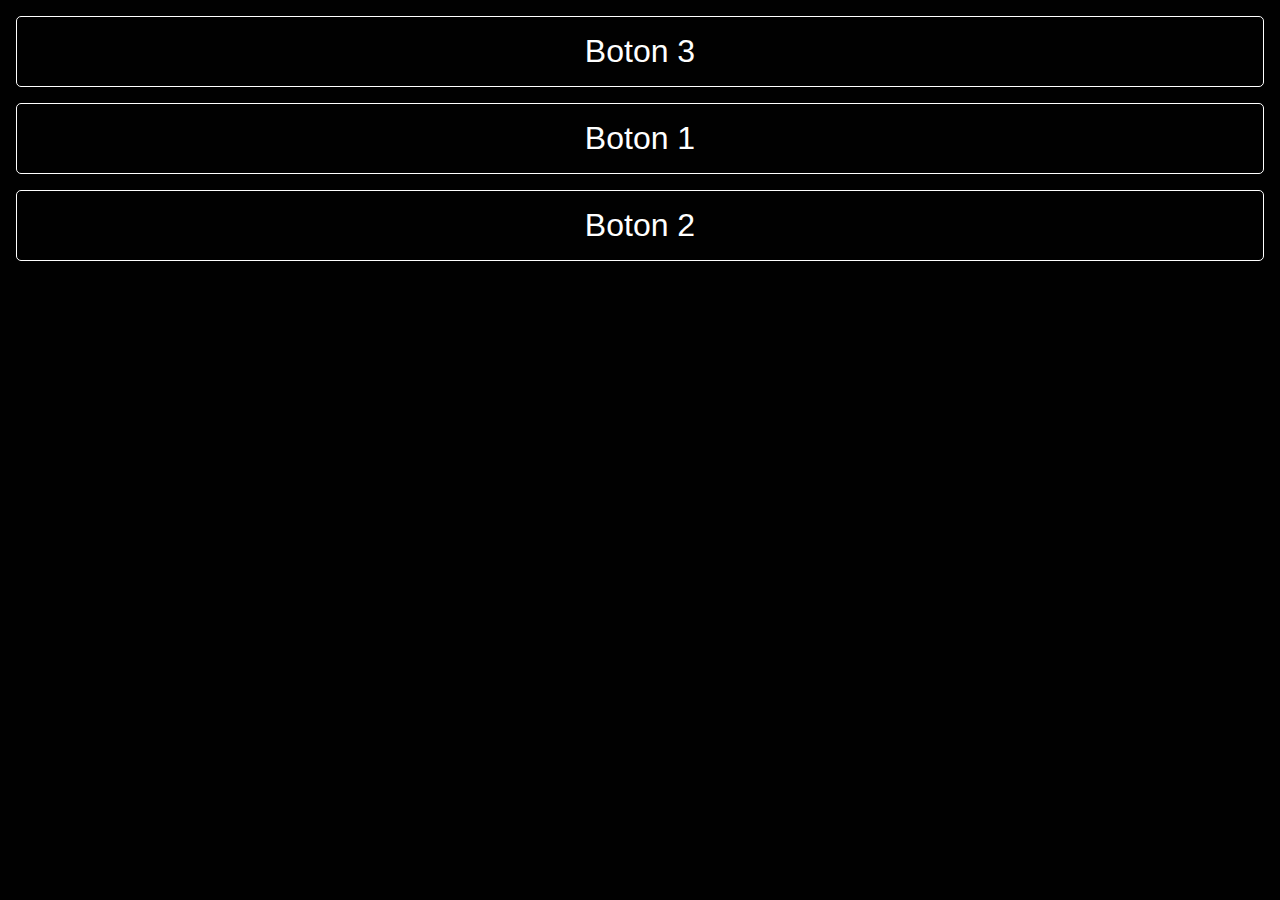
<file: clase3/index.html>
<!DOCTYPE html>
<html lang="en">
<head>
    <meta charset="UTF-8">
    <meta http-equiv="X-UA-Compatible" content="IE=edge">
    <meta name="viewport" content="width=device-width, initial-scale=1.0">
    <link rel="stylesheet" href="css/style.css">
    <title>Clase 3</title>
</head>
<body>
    <div class="btn" id="btn1" onclick="color()">
        Boton 3  
    </div>
    <div class="btn" id="btn1" onclick="color()">
        Boton 1   
    </div>

    <div class="btn" id="btn1" onclick="color()">
        Boton 2  
    </div>

    

    <script src="js/main.js"></script>
    
</body>
</html>
</file>
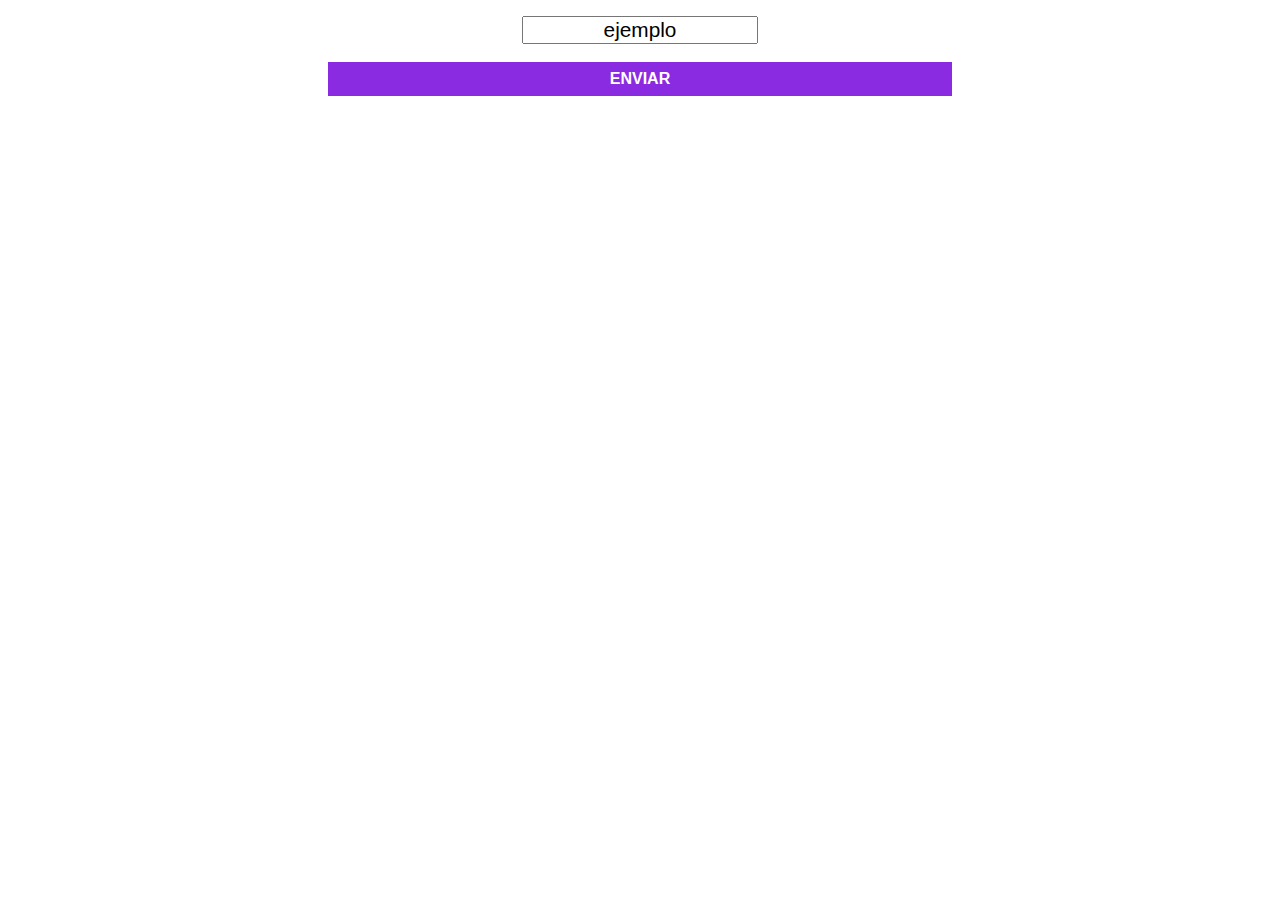
<file: clase4/index.html>
<!DOCTYPE html>
<html lang="en">
<head>
    <meta charset="UTF-8">
    <meta http-equiv="X-UA-Compatible" content="IE=edge">
    <meta name="viewport" content="width=device-width, initial-scale=1.0">
    <link rel="stylesheet" href="css/style.css">
    <title>Clase 4</title>
</head>
<body>
    
    <section class="info">
        <input type="text" name="data" id="data" value="ejemplo"><br>
        <div class="btn" onclick="getName()">enviar</div>
    </section>

    <section class="cards"></section>

    <script src="js/main.js"></script>
</body>
</html>
</file>
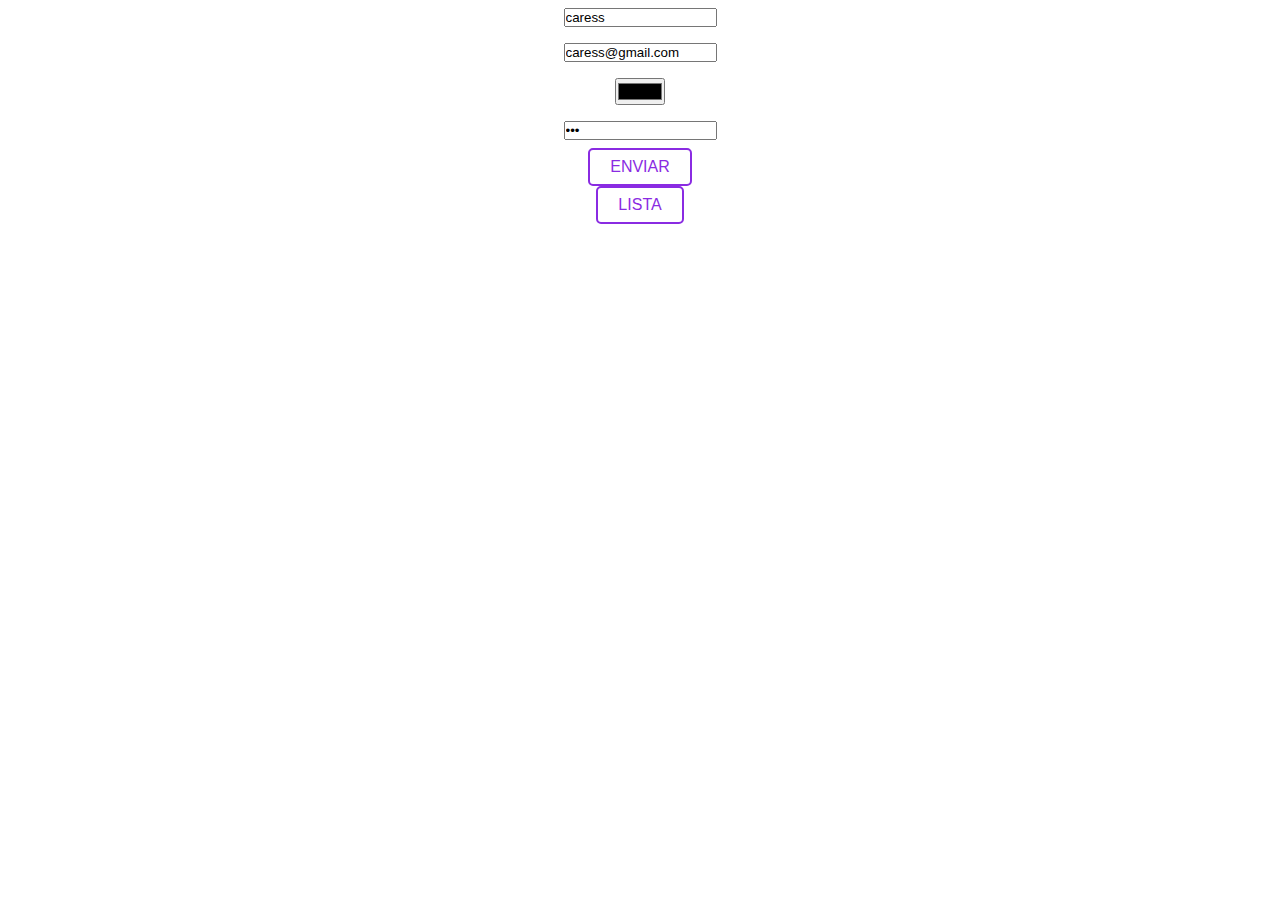
<file: clase5/index.html>
<!DOCTYPE html>
<html lang="en">
<head>
    <meta charset="UTF-8">
    <meta http-equiv="X-UA-Compatible" content="IE=edge">
    <meta name="viewport" content="width=device-width, initial-scale=1.0">
    <link rel="stylesheet" href="css/style.css">
    <title>Clase 4</title>
</head>
<body>
    

    <section class="form">
        <input type="text" name="" id="user" placeholder="usuario" value="caress"> 
        <input type="email" name="" id="email" placeholder="mail@mail.com" value="caress@gmail.com"> 
        <input type="color" name="" id="color"> 
        <input type="password" name="" id="pass" placeholder="password" value="123"> 

        <div class="btn" onclick="saveAllUsers()"> enviar</div>
        <div class="btn" onclick="renderAllUsers()"> lista</div>
    </section>

    <section class="users"></section>

    <script src="js/main.js"></script>
</body>
</html>
</file>
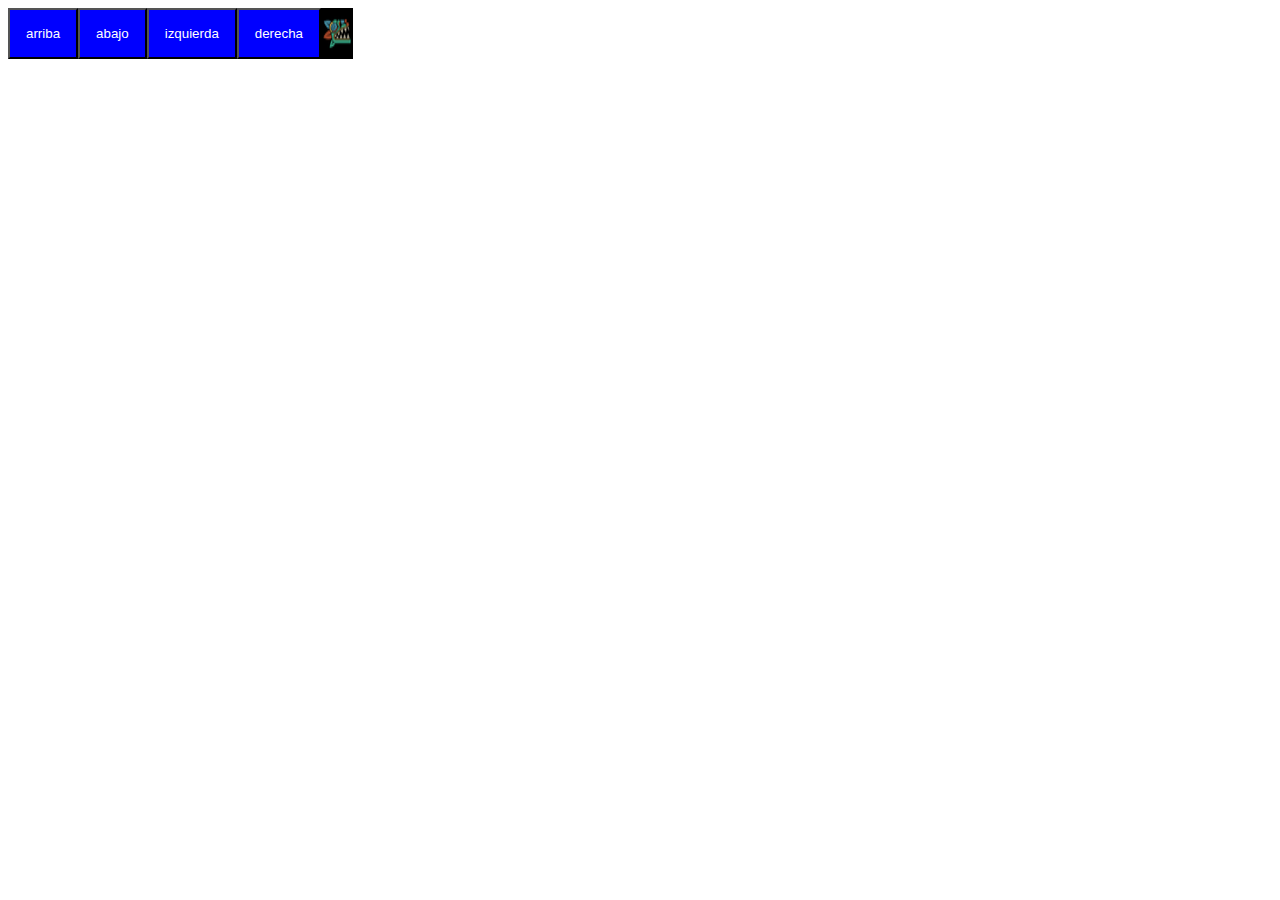
<file: clase6/index.html>
<!DOCTYPE html>
<html lang="es">
<head>
    <meta charset="UTF-8">
    <meta http-equiv="X-UA-Compatible" content="IE=edge">
    <meta name="viewport" content="width=device-width, initial-scale=1.0">
    <link rel="shortcut icon" href="img/favicon.png" type="image/x-icon">
    <link rel="stylesheet" href="css/style.css">
    <title>Clase 6</title>
</head>
<body onkeypress="teclas(event)">
    
    <button class="boton" onclick="click1(event)"><span>arriba</span></button>
    <button class="boton" onclick="click1(event)"><span>abajo</span></button>
    <button class="boton" onclick="click1(event)"><span>izquierda</span></button>
    <button class="boton" onclick="click1(event)"><span>derecha</span></button>

    <img src="img/favicon.png" alt="">
    <script src="js/main2.js"></script>

</body>
</html>
</file>
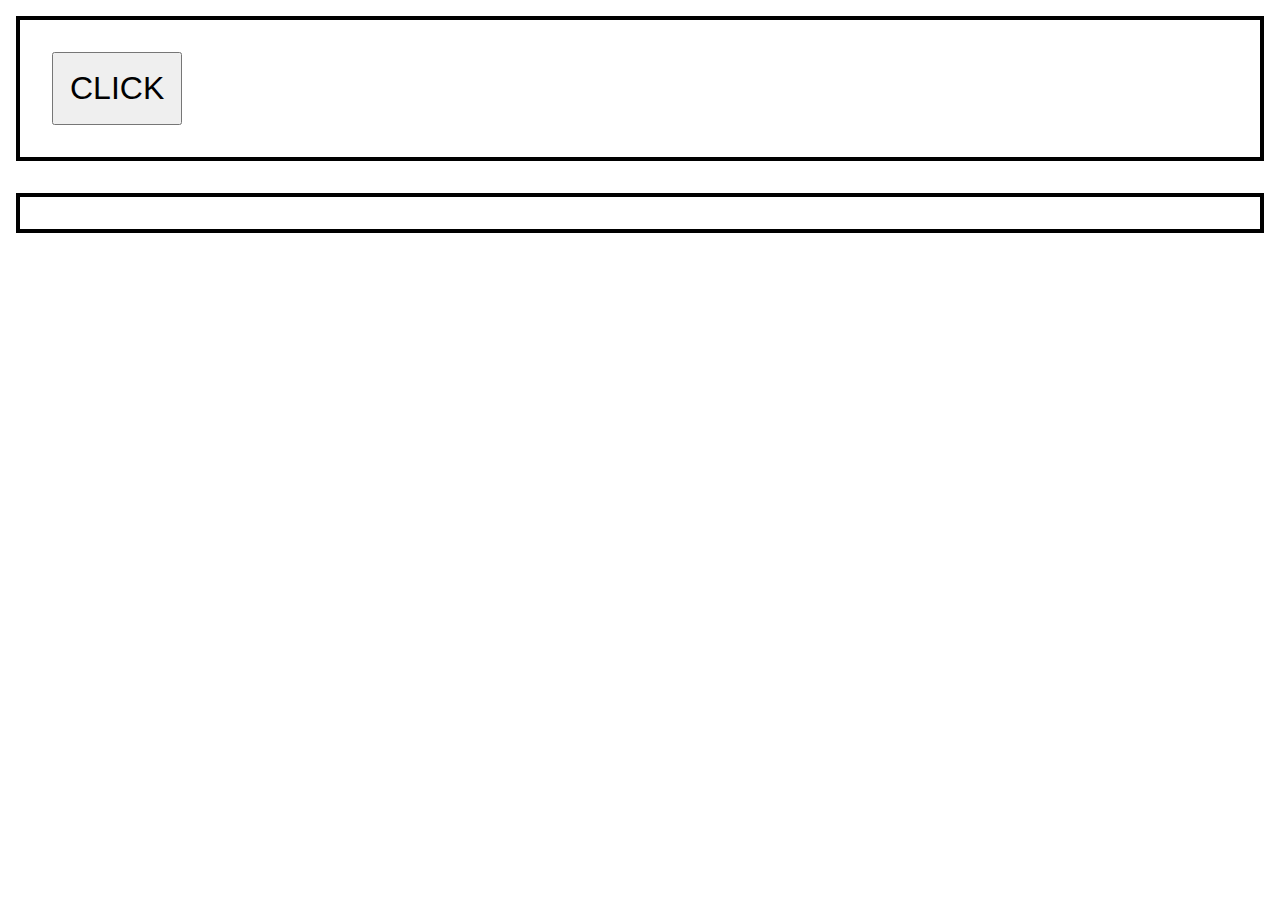
<file: clase7/index.html>
<!DOCTYPE html>
<html lang="en">
<head>
    <meta charset="UTF-8">
    <meta http-equiv="X-UA-Compatible" content="IE=edge">
    <meta name="viewport" content="width=device-width, initial-scale=1.0">
    <link rel="stylesheet" href="css/style.css">
    <link rel="shortcut icon" href="img/favicon.png" type="image/x-icon">
    <title>Clase 7</title>
</head>
<body>

    <!-- <div id="cont1" data-perro="img2" class="container hotspot" ondrop="drop(event)" ondragover="allowDrop(event)"></div>

    <div class="container img">
        <img id="img1" src="img/mario.gif" alt="" draggable="true" 
        ondragstart="dragStart(event)" ondragend="dragEnd()">
    </div>
    <div class="container img">
        <img id="img2" src="img/mario.gif" alt="" draggable="true" 
        ondragstart="dragStart(event)" ondragend="dragEnd()">
    </div>

    <div id="cont2" data-perro="img1" class="container hotspot" ondrop="drop(event)" ondragover="allowDrop(event)"></div>
 -->
    <!-- <div class="container hotspot" ondrop="drop()" ondragover="allowDrop(event)"
    ondragleave="dragLeave()" ondragenter="dragEnter()"></div> -->

    <div class="container">
        <button class="send" onclick="renderPokes()">
            CLICK
        </button>
    </div>

    <div class="container">

    </div>

    


    <script src="js/main2.js"></script>
    
</body>
</html>
</file>
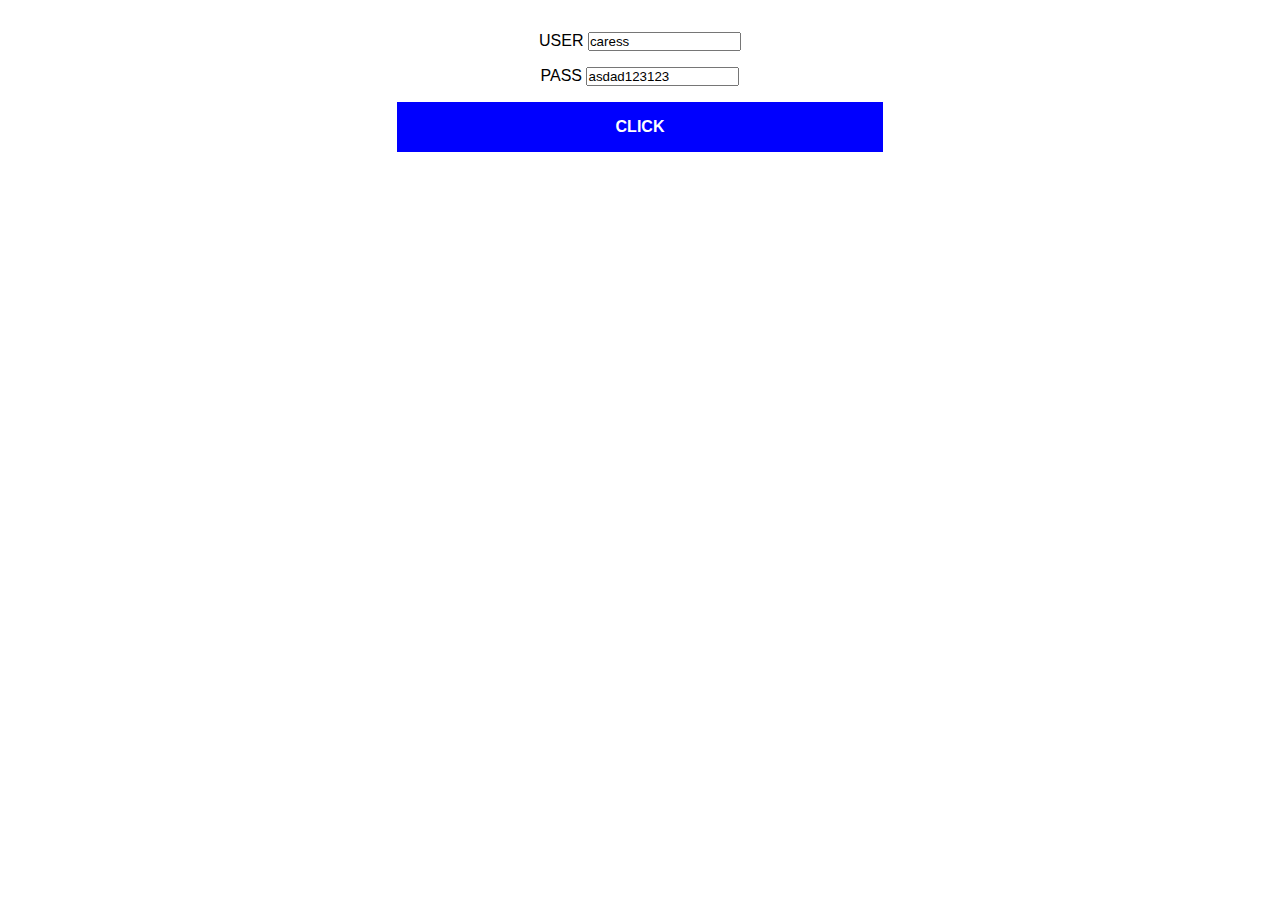
<file: clase8/index.html>
<!DOCTYPE html>
<html lang="en">
<head>
    <meta charset="UTF-8">
    <meta http-equiv="X-UA-Compatible" content="IE=edge">
    <meta name="viewport" content="width=device-width, initial-scale=1.0">
    <link rel="stylesheet" href="css/style.css">
    <link rel="shortcut icon" href="img/favicon.png" type="image/x-icon">
    <title>Clase 8</title>
</head>
<body>

    <label for="name">USER</label>
    <input type="text" name="name" id="name" value="caress"><br>
    <label for="name">PASS</label>
    <input type="text" name="pass" id="pass" value="asdad123123">

    <div id="btn" >CLICK</div>

    <section></section>



    <script src="js/main2.js"></script>
    
</body>
</html>
</file>
<file: clase3/css/style.css>
*{
    padding: 0;
    margin: 0;
    box-sizing: border-box;
    font-family: Helvetica;
}

body{
    background-color: #010101;
}

div{
    font-size: 2rem;
}

.btn{
    color: white;
    text-align: center;
    border: 1px solid white;
    border-radius: 5px;
    padding: 1rem;
    margin: 1rem;
}

.btn:hover{
    cursor: pointer;
}
</file>
<file: clase4/css/style.css>
*{
    padding: 0;
    margin: 0;
    box-sizing: border-box;
    font-family: Helvetica;
}

.info{
    padding: 1rem;
}

.info #data{
    font-size: 1.3rem;
    text-align: center;
    margin: auto;
    display: block;
}

.info .btn{
    padding: .5rem;
    background-color: blueviolet;
    color: #fff;
    width: 50%;
    margin: auto;
    text-align: center;
    text-transform: uppercase;
    font-weight: bold;
    cursor: pointer;
}
</file>
<file: clase5/css/style.css>
*{
    padding: 0;
    margin: 0;
    box-sizing: border-box;
    font-family: Helvetica;
}

.form{
    display: flex;
    justify-content: center;
    align-items: center;
    flex-direction: column;
}

.form input{
    margin: .5rem 0;
}

.form .btn{
    padding: .5rem 1.25rem;
    text-align: center;
    border: 2px solid blueviolet;
    text-transform: uppercase;
    color: blueviolet;
    border-radius: 5px;
}

.form .btn:hover{
    cursor: pointer;
    background-color: blueviolet;
    color: #fff;
}


.users div{
    margin: 1rem;
    border: 1px solid black;
    padding: 1rem;
    border-radius: 10px;
}
</file>
<file: clase6/css/style.css>
*{
    box-sizing: border-box;
}

body{
    display: flex;
}
.card{
    background-color: gray;
    height: 610px;
    width: 419px;
    padding-top: 5.1rem;
}

.card .img{
    margin:2rem auto 0;
    border: 8px solid rgb(175, 174, 174);
    width: 76%;
    height: 312px;
    background-image: url(../img/cards/IMG-20211005-WA0001.jpg);
    background-position: 50% 38%;
}




.boton{
    padding: 1rem;
    background-color: blue;
    color: #fff;
}
</file>
<file: clase7/css/style.css>
*{
    padding: 0;
    margin: 0;
    box-sizing: border-box;
    font-family: Helvetica;
}

body{
    display: flex;
    flex-direction: column;
}

.container{
    margin: 1rem;
    padding: 1rem;
    border: 4px solid black;
}

.hotspot{
    width: 280px;
}

#img1{
    background-color: blueviolet;
}
#img2{
    background-color: red;
}


button{
    font-size: 2rem;
    margin: 1rem;
    padding: 1rem;
}

.id{
    font-weight: bold;
}


.container:last-of-type{
    display: flex;
    flex-wrap: wrap;
    justify-content: center;
    align-items: center;
}


.card{
    margin: .5rem;
    padding: .5rem;
    background-color: rgba(0, 0, 255, 0.347);
}
</file>
<file: clase8/css/style.css>
*{
    padding: 0;
    margin: 0;
    box-sizing: border-box;
    font-family: Helvetica;
}

body{
    padding: 2rem;
    text-align: center;
}

input{
    margin-bottom: 1rem;
}

div{
    background-color: blue;
    color: #fff;
    font-weight: bold;
    width: 40%;
    margin: auto;
    cursor: pointer;
    padding: 1rem 1.5rem;
}
</file>
